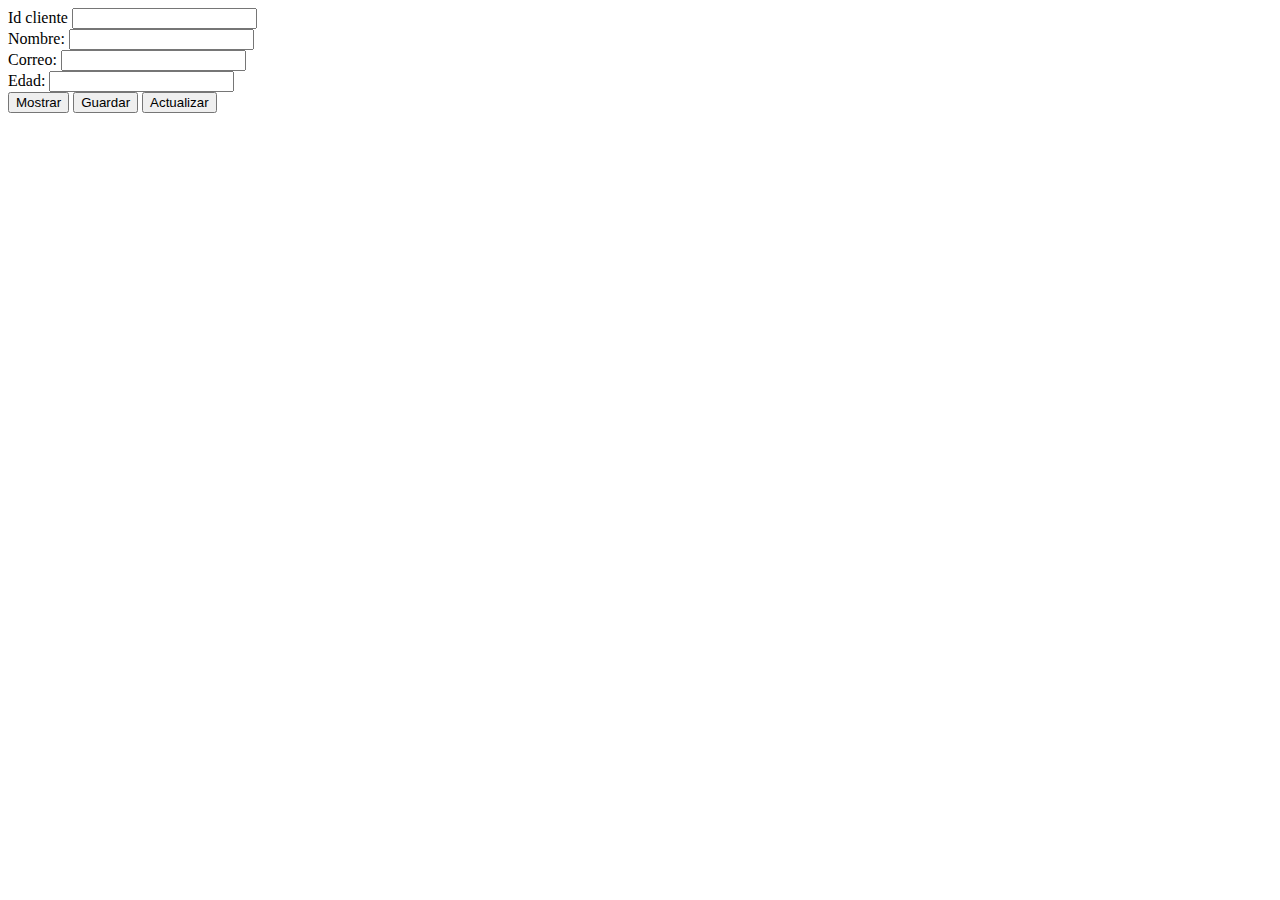
<file: index.html>
<!DOCTYPE html>
<html lang="en">
<head>
    <meta charset="UTF-8">
    <meta http-equiv="X-UA-Compatible" content="IE=edge">
    <meta name="viewport" content="width=device-width, initial-scale=1.0">
    <script src="https://code.jquery.com/jquery-3.6.1.js" integrity="sha256-3zlB5s2uwoUzrXK3BT7AX3FyvojsraNFxCc2vC/7pNI=" crossorigin="anonymous"></script>
    <script type="text/javascript" src="main.js"></script>
    <title>Rent a Car</title>
</head>
<body>
    Id cliente <input type="number" id="idCliente"><br>
    Nombre: <input type="text" id="nombreCliente"><br>
    Correo: <input type="text" id="mailCliente"><br>
    Edad: <input type="number" id="edadCliente"><br>

    <button onclick="leerClientes()"> Mostrar </button>
    <button onclick="guardarCliente()"> Guardar </button>
    <button onclick="actualizarCliente()"> Actualizar </button>

    <div id="listaClientes">
        
    </div>
</body>
</html>
</file>
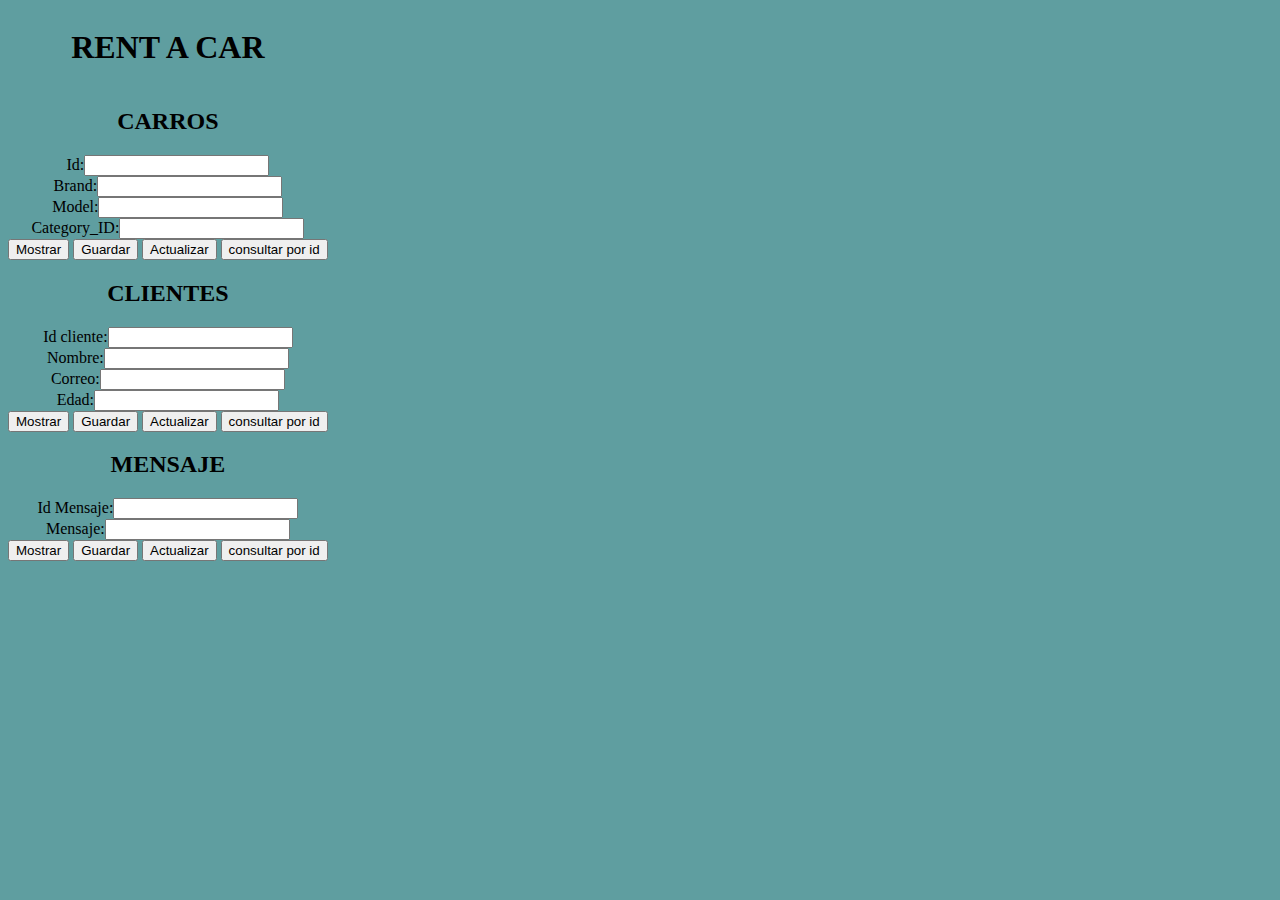
<file: Frontend/index.html>
<!DOCTYPE html>
<html lang="en">
<head>
    <meta charset="UTF-8">
    <meta http-equiv="X-UA-Compatible" content="IE=edge">
    <meta name="viewport" content="width=device-width, initial-scale=1.0">
    <script src="https://code.jquery.com/jquery-3.6.1.js" integrity="sha256-3zlB5s2uwoUzrXK3BT7AX3FyvojsraNFxCc2vC/7pNI=" crossorigin="anonymous"></script>
    <script type="text/javascript" src="./js/funciones.js"></script>
    <link rel="stylesheet" type="text/css" href="./CSS/estilos.css">
    <title>Rent a Car</title>
</head>
<body>
    <h1>RENT A CAR</h1>
<div  class="container">
    <div class="item" id="car">
        <h2>CARROS</h2>
        Id:<input type="number" id="idCarro"><br>
        Brand:<input type="text" id="marcaCarro"><br>
        Model:<input type="text" id="modeloCarro"><br>
        Category_ID:<input type="number" id="category_ID"><br>

        <button onclick="leerCarros()"> Mostrar </button>
        <button onclick="guardarCarro()"> Guardar </button>
        <button onclick="actualizarCarro()"> Actualizar </button>
        <button onclick="consultarCarId()">consultar por id </button> 

        <div id="listaCarros">

        </div>
        
    </div>
     <br>
    <div class="item" id="client">
        <h2>CLIENTES</h2>
        Id cliente:<input type="number" id="idCliente"><br>
        Nombre:<input type="text" id="nombreCliente"><br>
        Correo:<input type="text" id="mailCliente"><br>
        Edad:<input type="number" id="edadCliente"><br>

        <button onclick="leerClientes()"> Mostrar </button>
        <button onclick="guardarCliente()"> Guardar </button>
        <button onclick="actualizarCliente()"> Actualizar </button>
        <button onclick="consultarClientId()">consultar por id </button> 

        <div id="listaClientes">

        </div>
    </div>
    <br>
    <div class="item" id="message">
        <h2>MENSAJE</h2>
        Id Mensaje:<input type="number" id="idMensaje"><br>
        Mensaje:<input type="text" id="mensaje"><br>
        
        <button onclick="leerMensajes()"> Mostrar </button>
        <button onclick="guardarMensaje()"> Guardar </button>
        <button onclick="actualizarMensaje()"> Actualizar </button>
        <button onclick="consultarMensajeId()">consultar por id </button> 

        <div id="listaMensajes">

        </div>
    </div>
</div>
</body>
</html>
</file>
<file: Frontend/CSS/estilos.css>
html {
 background-color: cadetblue;
}

h1 {
    text-align: center;
}

body {
    display: inline-block;
    grid-row: inherit;
}

.container {
    overflow: hidden;
    text-align: center;
}

.item {
    float: left;
}
</file>
